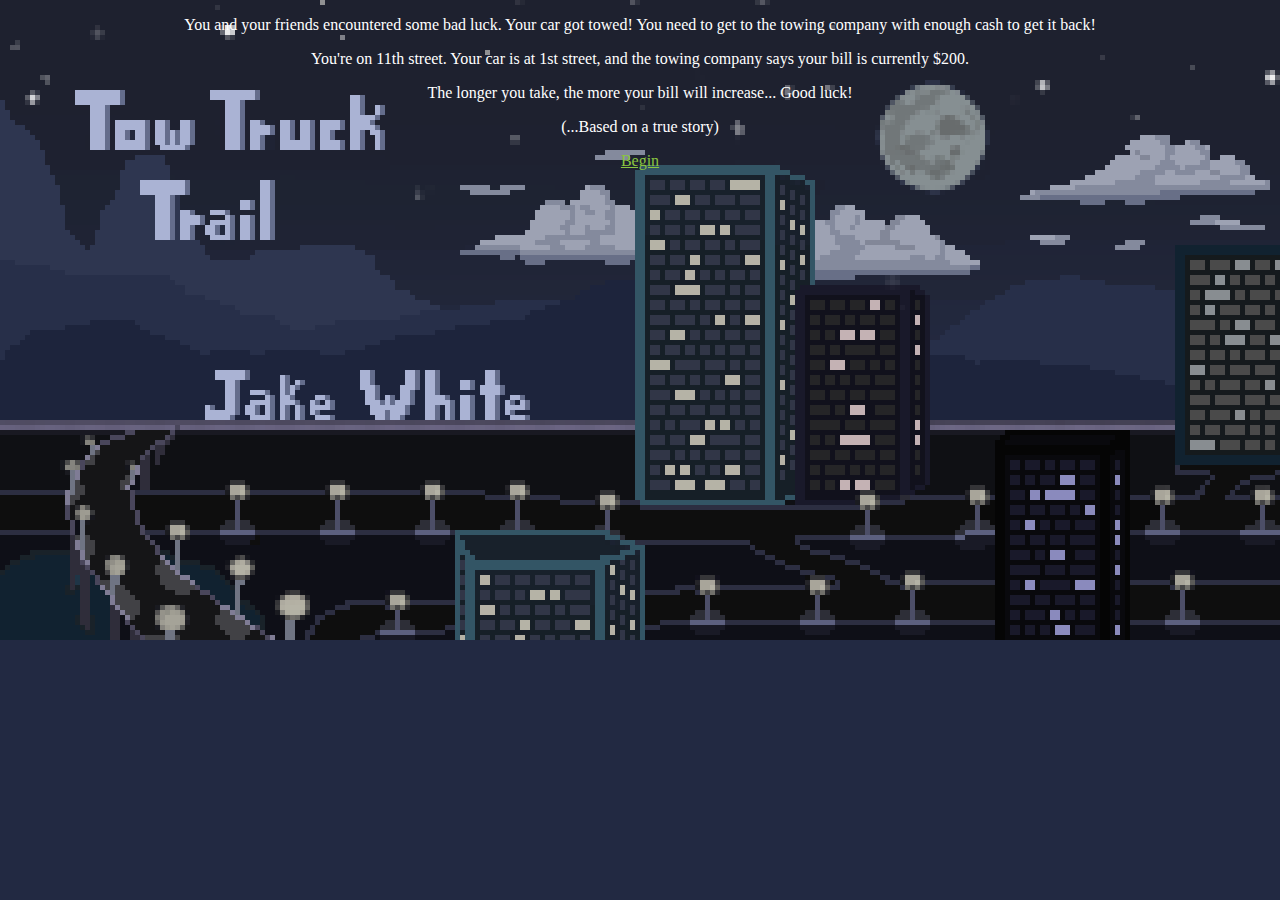
<file: index.html>
<!DOCTYPE HTML>
<html lang="en-US">
    <head>
        <meta charset="UTF-8">
        <title>Tow Truck Trail</title>
        <link rel = "stylesheet"
            type = "text/css"
            href = "style.css"/>
        <script src="jquery-3.3.1.min.js"></script>
        <script src="global.js"></script>
        <script src="title_script.js"></script>            
    </head>
    <body id="title_body">
        <div id="title">
            <p>You and your friends encountered some bad luck. Your car got towed! You need to get to the towing company with enough cash to get it back!</p>
            <p>You're on 11th street. Your car is at 1st street, and the towing company says your bill is currently $200.</p>
            <p>The longer you take, the more your bill will increase... Good luck!</p>
            <p>(...Based on a true story)</p>
            <a href = "main.html">Begin</a>
        </div>
    </body>
</html>
</file>
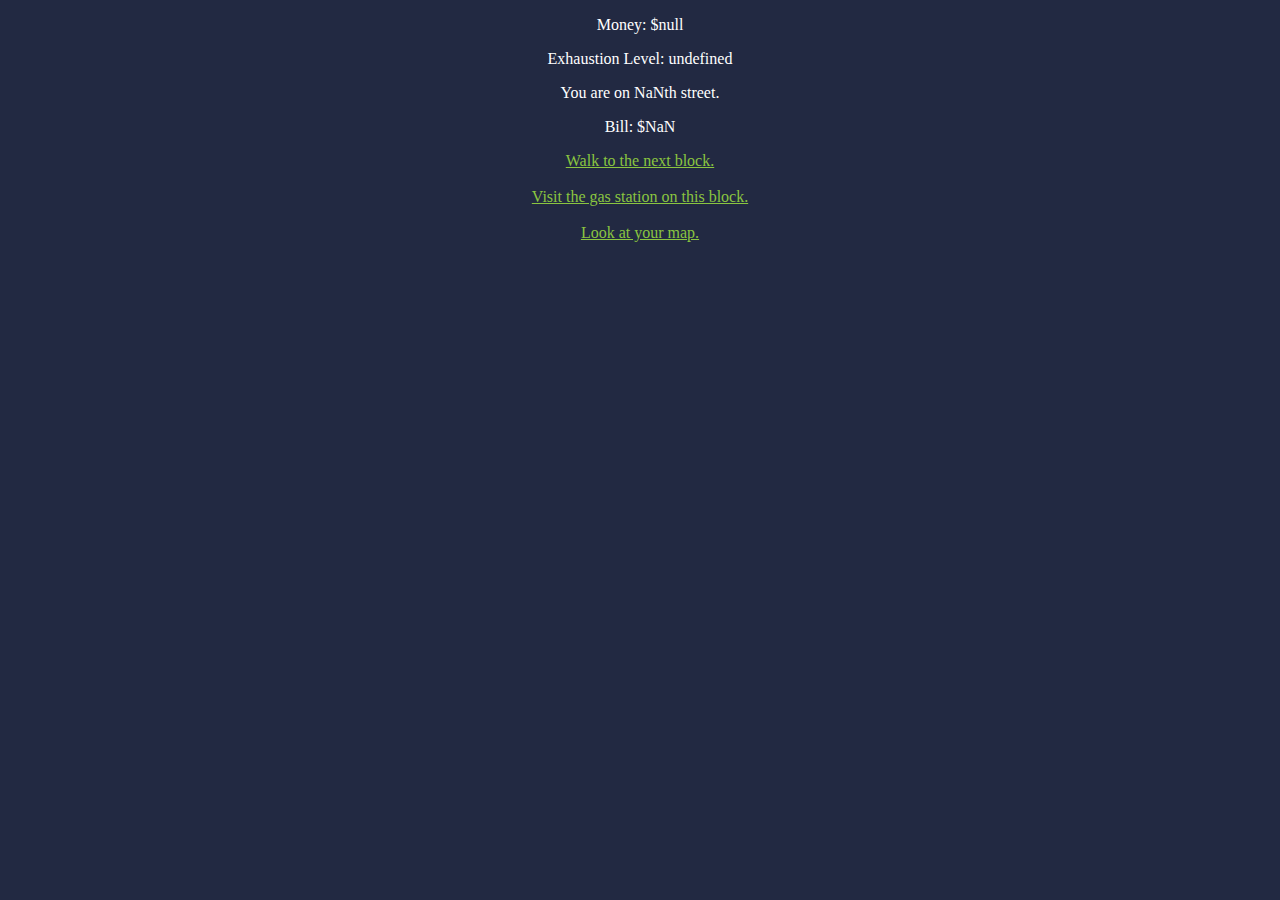
<file: main.html>
<!DOCTYPE HTML>
<html lang="en-US">
    <head>
        <meta charset="UTF-8">
        <title>Tow Truck Trail</title>
        <link rel = "stylesheet"
            type = "text/css"
            href = "style.css"/>
        <script src="jquery-3.3.1.min.js"></script>
        <script src="global.js"></script>
        <script src="main_script.js"></script>
    </head>
    <body>
        <div id="main">
            <p id="money">Money: $0</p>
            <p id="exhaustion">Exhaustion Level: Wide Awake!</p>
            <p id="street">11th Street</p>
            <p id="bill">Bill: $200</p>
        </div>
        <div id="options">
            <a href="step.html">Walk to the next block.</a>
            <br/>
            <br/>
            <a href="shop.html">Visit the gas station on this block.</a>
            <br/>
            <br/>
            <a href="map.html">Look at your map.</a>
            <br/>
        </div>
    </body>
</html>
</file>
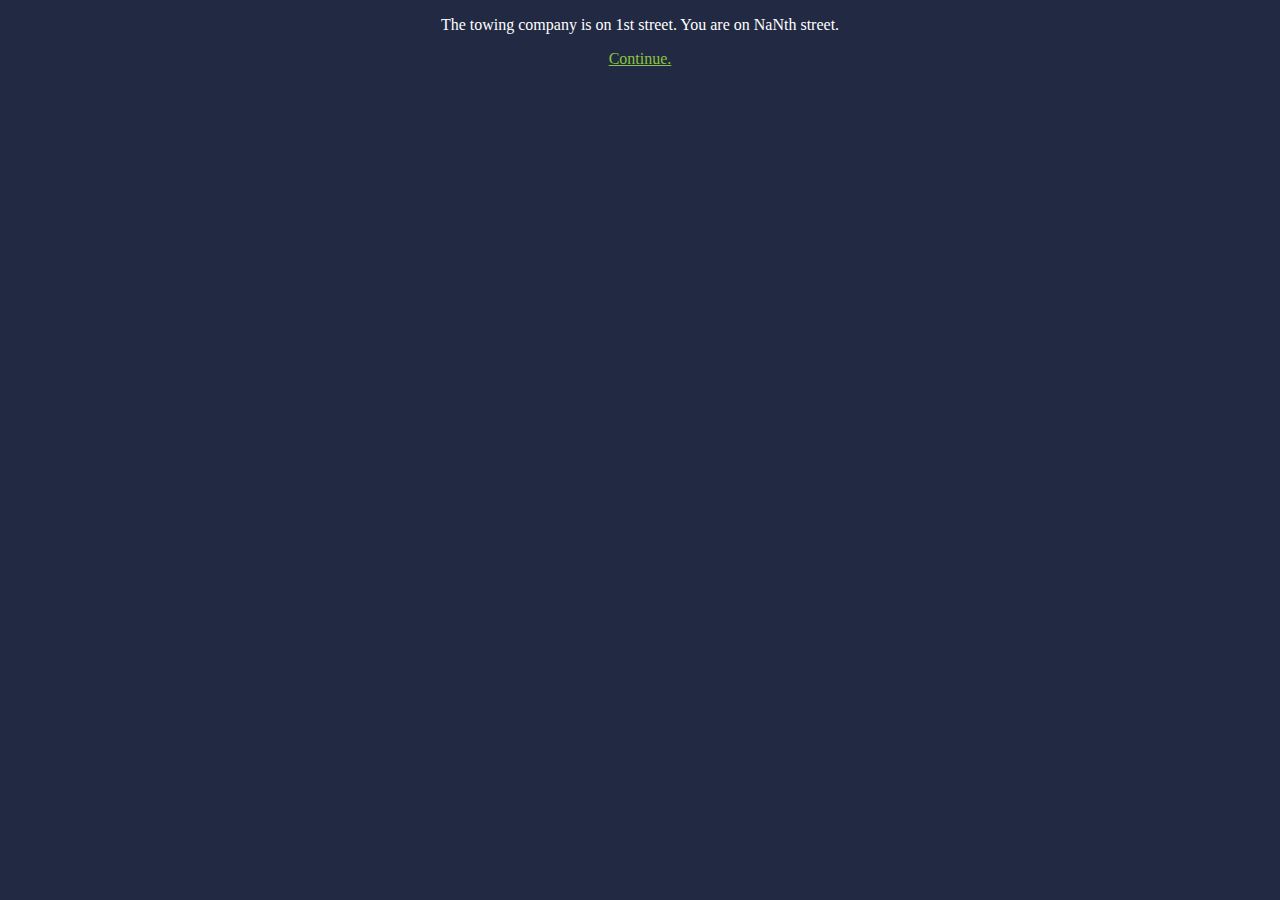
<file: map.html>
<!DOCTYPE HTML>
<html lang="en-US">
    <head>
        <meta charset="UTF-8">
        <title>Tow Truck Trail</title>
        <link rel = "stylesheet"
            type = "text/css"
            href = "style.css"/>
        <script src="jquery-3.3.1.min.js"></script>
        <script src="global.js"></script>
        <script src="map_script.js"></script>
    </head>
    <body>
        <div id="main">
            <p id="street">11th Street</p>
            <a href="main.html">Continue.</a>
        </div>
    </body>
</html>
</file>
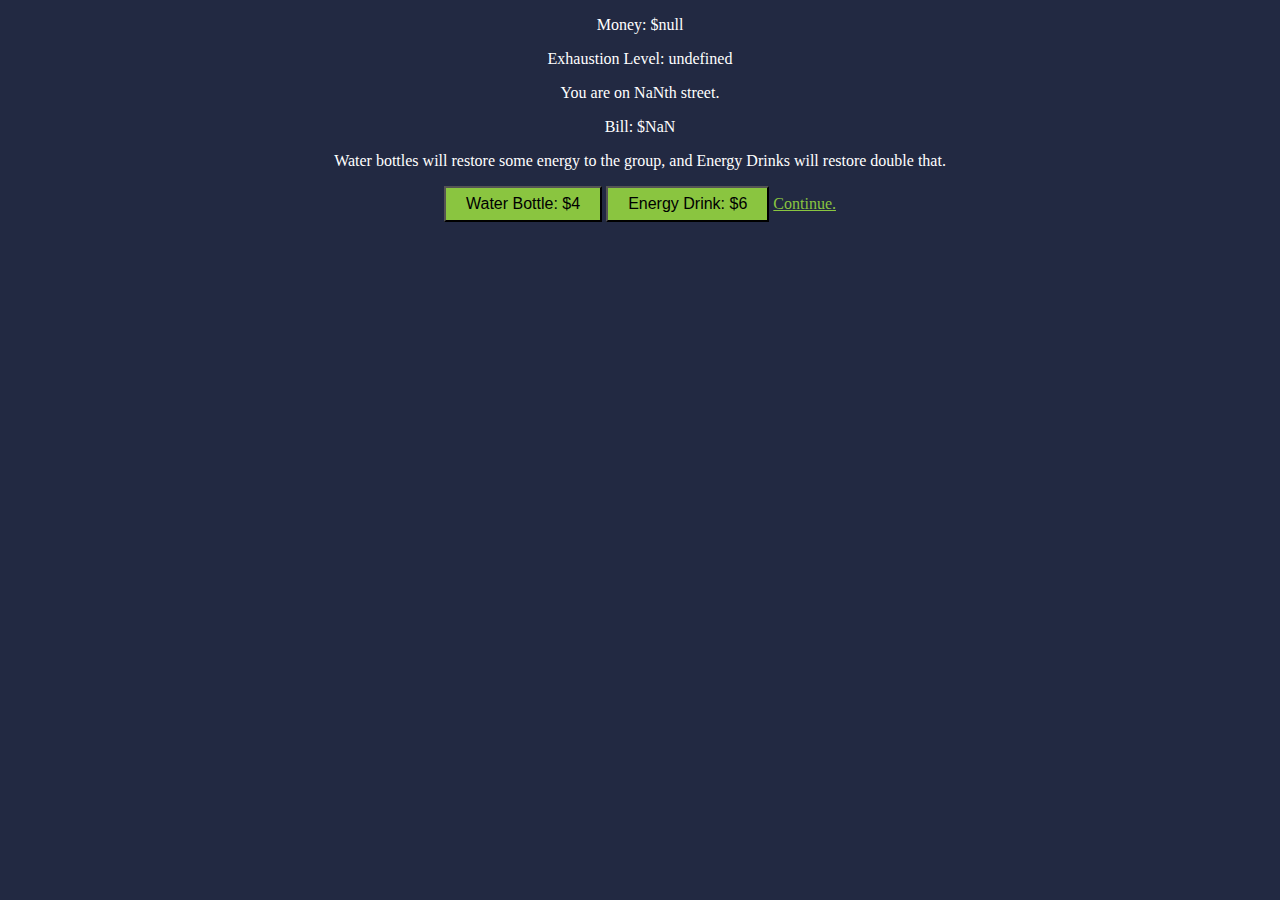
<file: shop.html>
<!DOCTYPE HTML>
<html lang="en-US">
    <head>
        <meta charset="UTF-8">
        <title>Tow Truck Trail</title>
        <link rel = "stylesheet"
            type = "text/css"
            href = "style.css"/>
        <script src="jquery-3.3.1.min.js"></script>
        <script src="global.js"></script>
        <script src="shop_script.js"></script>
    </head>
    <body>
        <div id="main">
            <p id="money">Money: $0</p>
            <p id="exhaustion">Exhaustion Level: Wide Awake!</p>
            <p id="street">11th Street</p>
            <p id="bill">Bill: $200</p>
        </div>
        <p>Water bottles will restore some energy to the group, and Energy Drinks will restore double that.</p>
        <button onclick="water()">Water Bottle: $4</button>
        <button onclick="energy()">Energy Drink: $6</button>
        <a href="main.html">Continue.</a>
    </body>
</html>
</file>
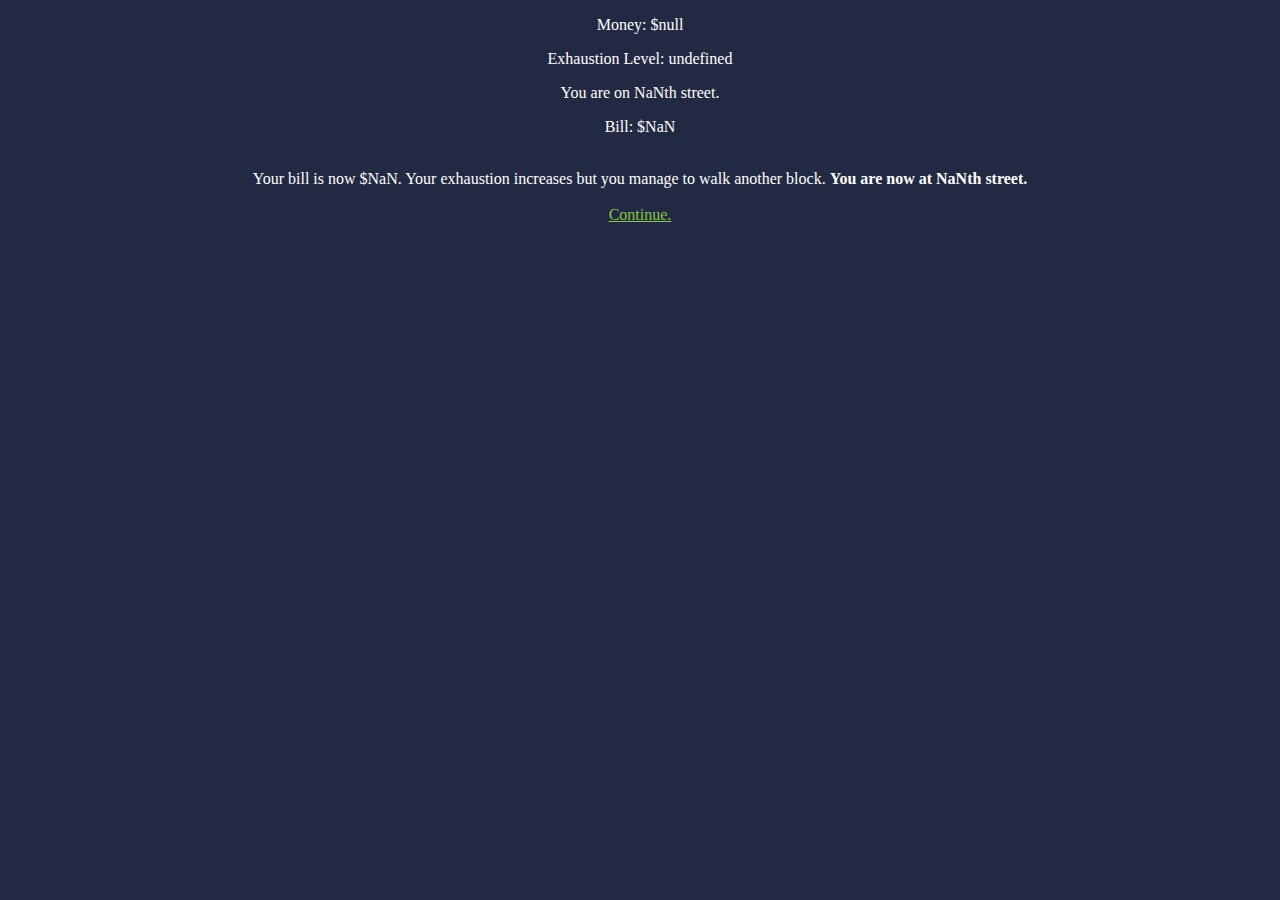
<file: step.html>
<!DOCTYPE HTML>
<html lang="en-US">
    <head>
        <meta charset="UTF-8">
        <title>Tow Truck Trail</title>
        <link rel = "stylesheet"
            type = "text/css"
            href = "style.css"/>
        <script src="jquery-3.3.1.min.js"></script>
        <script src="global.js"></script>
        <script src="step_script.js"></script>
    </head>
    <body>
        <div id="main">
            <p id="money">Money: $0</p>
            <p id="exhaustion">Exhaustion Level: Wide Awake!</p>
            <p id="street">11th Street</p>
            <p id="bill">Bill: $200</p>
        </div>
        <div id="img"></div>
        <div id="step_event"></div>
        <br/>
        <div id="step"></div>
        <br/>
        <a href="main.html">Continue.</a>
    </body>
</html>
</file>
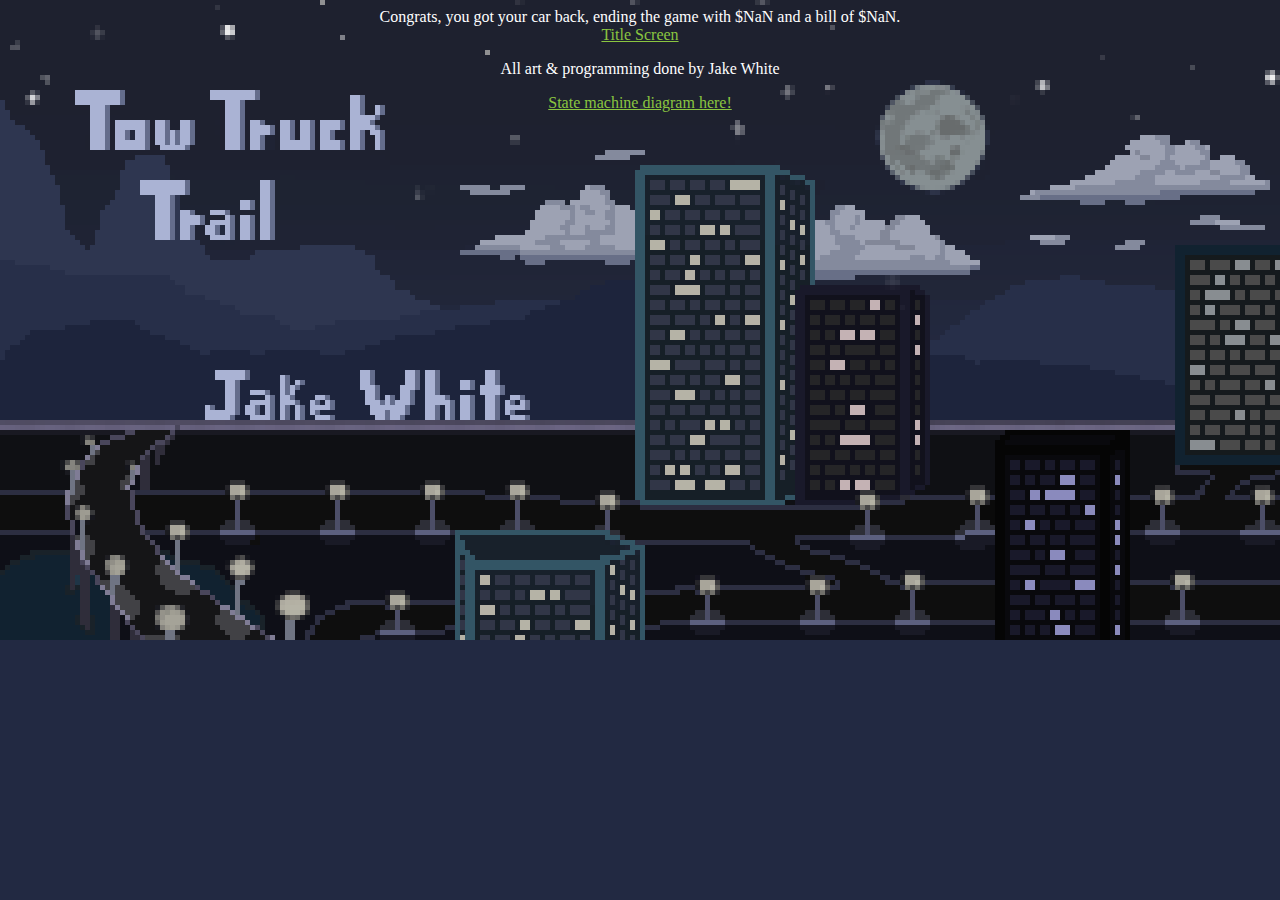
<file: win.html>
<!DOCTYPE HTML>
<html lang="en-US">
    <head>
        <meta charset="UTF-8">
        <title>Tow Truck Trail</title>
        <link rel = "stylesheet"
            type = "text/css"
            href = "style.css"/>
        <script src="jquery-3.3.1.min.js"></script>
        <script src="global.js"></script>
        <script src="win_script.js"></script>            
    </head>
    <body id="title_body">
        <div id="title">
        </div>
        <div id="ending">
            <a href="index.html">Title Screen</a>
            <p>All art & programming done by Jake White</p>
            <a href="assets/diagram.png">State machine diagram here!</a>
        </div>
    </body>
</html>
</file>
<file: style.css>
#title_body {
    background-image: url("assets/title.png");
    background-size: cover;
    background-repeat: no-repeat; 
}

body {
    image-rendering: -moz-crisp-edges;
    image-rendering: -webkit-crisp-edges;
    image-rendering: pixelated;
    image-rendering: crisp-edges;
    text-align: center;
    background-color: #222942;
    color: white;
}
body a {
    color: #8ac540
}
button {
    background-color: #8ac540; /* Green */
    color: black;
    padding: 7px 20px;
    text-align: center;
    text-decoration: none;
    display: inline-block;
    font-size: 16px;
}
</file>
